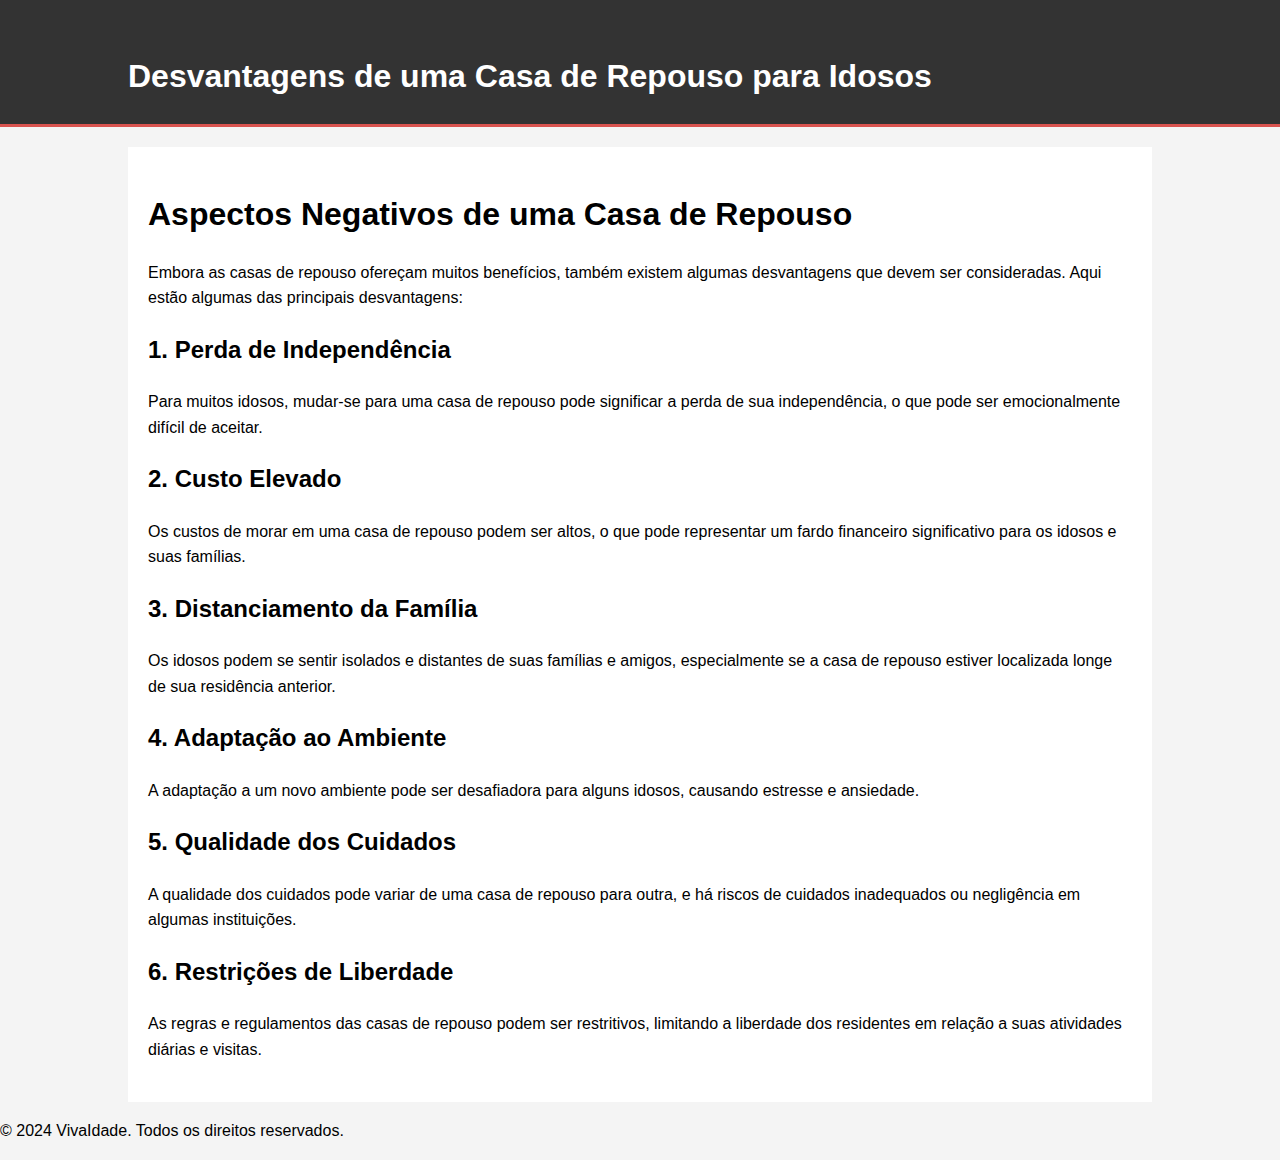
<file: VivaIdade/desvantagens.html>
<!DOCTYPE html>
<html lang="pt-BR">
<head>
    <meta charset="UTF-8">
    <meta name="viewport" content="width=device-width, initial-scale=1.0">
    <title>Desvantagens de uma Casa de Repouso para Idosos</title>
    <style>
        body {
            font-family: Arial, sans-serif;
            line-height: 1.6;
            margin: 0;
            padding: 0;
            background-color: #f4f4f4;
        }
        .container {
            width: 80%;
            margin: auto;
            overflow: hidden;
        }
        header {
            background: #333;
            color: #fff;
            padding-top: 30px;
            min-height: 70px;
            border-bottom: #d9534f 3px solid;
        }
        header a {
            color: #fff;
            text-decoration: none;
            text-transform: uppercase;
            font-size: 16px;
        }
        header ul {
            padding: 0;
            list-style: none;
        }
        header li {
            display: inline;
            padding: 0 20px 0 20px;
        }
        .content {
            padding: 20px;
            background: #fff;
            margin-top: 20px;
        }
        .content h1, .content p {
            margin-bottom: 20px;
        }
    </style>
</head>
<body>
    <header>
        <div class="container">
            <h1>Desvantagens de uma Casa de Repouso para Idosos</h1>
        </div>
    </header>
    <div class="container">
        <div class="content">
            <h1>Aspectos Negativos de uma Casa de Repouso</h1>
            <p>Embora as casas de repouso ofereçam muitos benefícios, também existem algumas desvantagens que devem ser consideradas. Aqui estão algumas das principais desvantagens:</p>
            <h2>1. Perda de Independência</h2>
            <p>Para muitos idosos, mudar-se para uma casa de repouso pode significar a perda de sua independência, o que pode ser emocionalmente difícil de aceitar.</p>
            <h2>2. Custo Elevado</h2>
            <p>Os custos de morar em uma casa de repouso podem ser altos, o que pode representar um fardo financeiro significativo para os idosos e suas famílias.</p>
            <h2>3. Distanciamento da Família</h2>
            <p>Os idosos podem se sentir isolados e distantes de suas famílias e amigos, especialmente se a casa de repouso estiver localizada longe de sua residência anterior.</p>
            <h2>4. Adaptação ao Ambiente</h2>
            <p>A adaptação a um novo ambiente pode ser desafiadora para alguns idosos, causando estresse e ansiedade.</p>
            <h2>5. Qualidade dos Cuidados</h2>
            <p>A qualidade dos cuidados pode variar de uma casa de repouso para outra, e há riscos de cuidados inadequados ou negligência em algumas instituições.</p>
            <h2>6. Restrições de Liberdade</h2>
            <p>As regras e regulamentos das casas de repouso podem ser restritivos, limitando a liberdade dos residentes em relação a suas atividades diárias e visitas.</p>
        </div>
    </div>
    <footer>
        <p>&copy; 2024 VivaIdade. Todos os direitos reservados.</p>
    </footer>
</body>
</html>
</file>
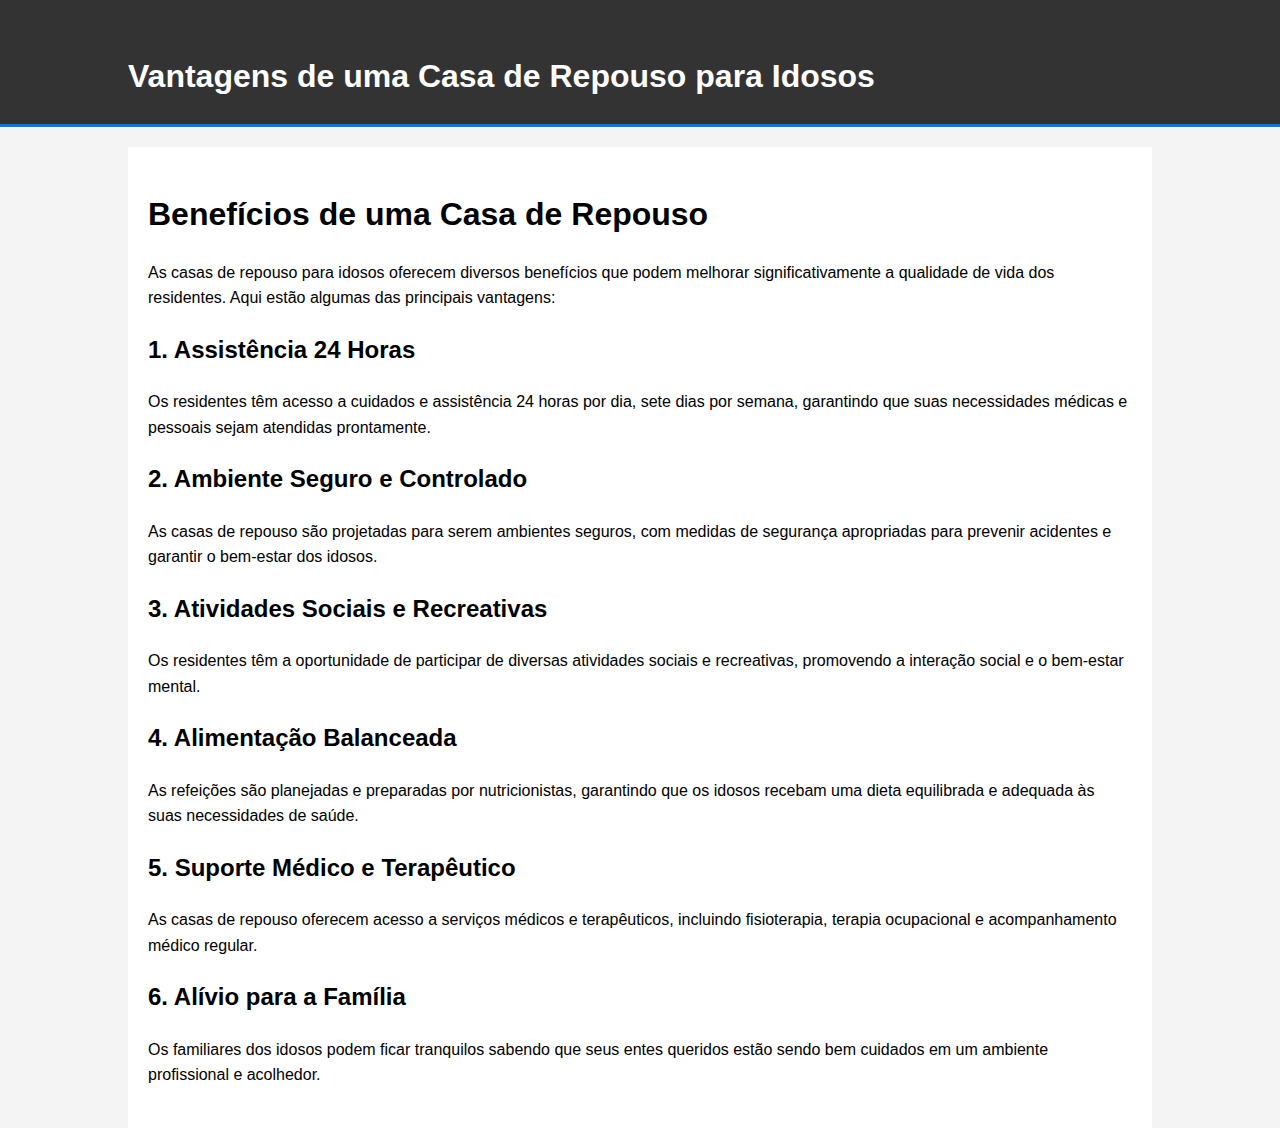
<file: VivaIdade/Vantagens.html>
<!DOCTYPE html>
<html lang="pt-BR">
<head>
    <meta charset="UTF-8">
    <meta name="viewport" content="width=device-width, initial-scale=1.0">
    <title>Vantagens de uma Casa de Repouso para Idosos</title>
    <style>
        body {
            font-family: Arial, sans-serif;
            line-height: 1.6;
            margin: 0;
            padding: 0;
            background-color: #f4f4f4;
        }
        .container {
            width: 80%;
            margin: auto;
            overflow: hidden;
        }
        header {
            background: #333;
            color: #fff;
            padding-top: 30px;
            min-height: 70px;
            border-bottom: #0779e4 3px solid;
        }
        header a {
            color: #fff;
            text-decoration: none;
            text-transform: uppercase;
            font-size: 16px;
        }
        header ul {
            padding: 0;
            list-style: none;
        }
        header li {
            display: inline;
            padding: 0 20px 0 20px;
        }
        .content {
            padding: 20px;
            background: #fff;
            margin-top: 20px;
        }
        .content h1, .content p {
            margin-bottom: 20px;
        }
    </style>
</head>
<body>
    <header>
        <div class="container">
            <h1>Vantagens de uma Casa de Repouso para Idosos</h1>
        </div>
    </header>
    <div class="container">
        <div class="content">
            <h1>Benefícios de uma Casa de Repouso</h1>
            <p>As casas de repouso para idosos oferecem diversos benefícios que podem melhorar significativamente a qualidade de vida dos residentes. Aqui estão algumas das principais vantagens:</p>
            <h2>1. Assistência 24 Horas</h2>
            <p>Os residentes têm acesso a cuidados e assistência 24 horas por dia, sete dias por semana, garantindo que suas necessidades médicas e pessoais sejam atendidas prontamente.</p>
            <h2>2. Ambiente Seguro e Controlado</h2>
            <p>As casas de repouso são projetadas para serem ambientes seguros, com medidas de segurança apropriadas para prevenir acidentes e garantir o bem-estar dos idosos.</p>
            <h2>3. Atividades Sociais e Recreativas</h2>
            <p>Os residentes têm a oportunidade de participar de diversas atividades sociais e recreativas, promovendo a interação social e o bem-estar mental.</p>
            <h2>4. Alimentação Balanceada</h2>
            <p>As refeições são planejadas e preparadas por nutricionistas, garantindo que os idosos recebam uma dieta equilibrada e adequada às suas necessidades de saúde.</p>
            <h2>5. Suporte Médico e Terapêutico</h2>
            <p>As casas de repouso oferecem acesso a serviços médicos e terapêuticos, incluindo fisioterapia, terapia ocupacional e acompanhamento médico regular.</p>
            <h2>6. Alívio para a Família</h2>
            <p>Os familiares dos idosos podem ficar tranquilos sabendo que seus entes queridos estão sendo bem cuidados em um ambiente profissional e acolhedor.</p>
        </div>
    </div>
</body>
</html>
</file>
